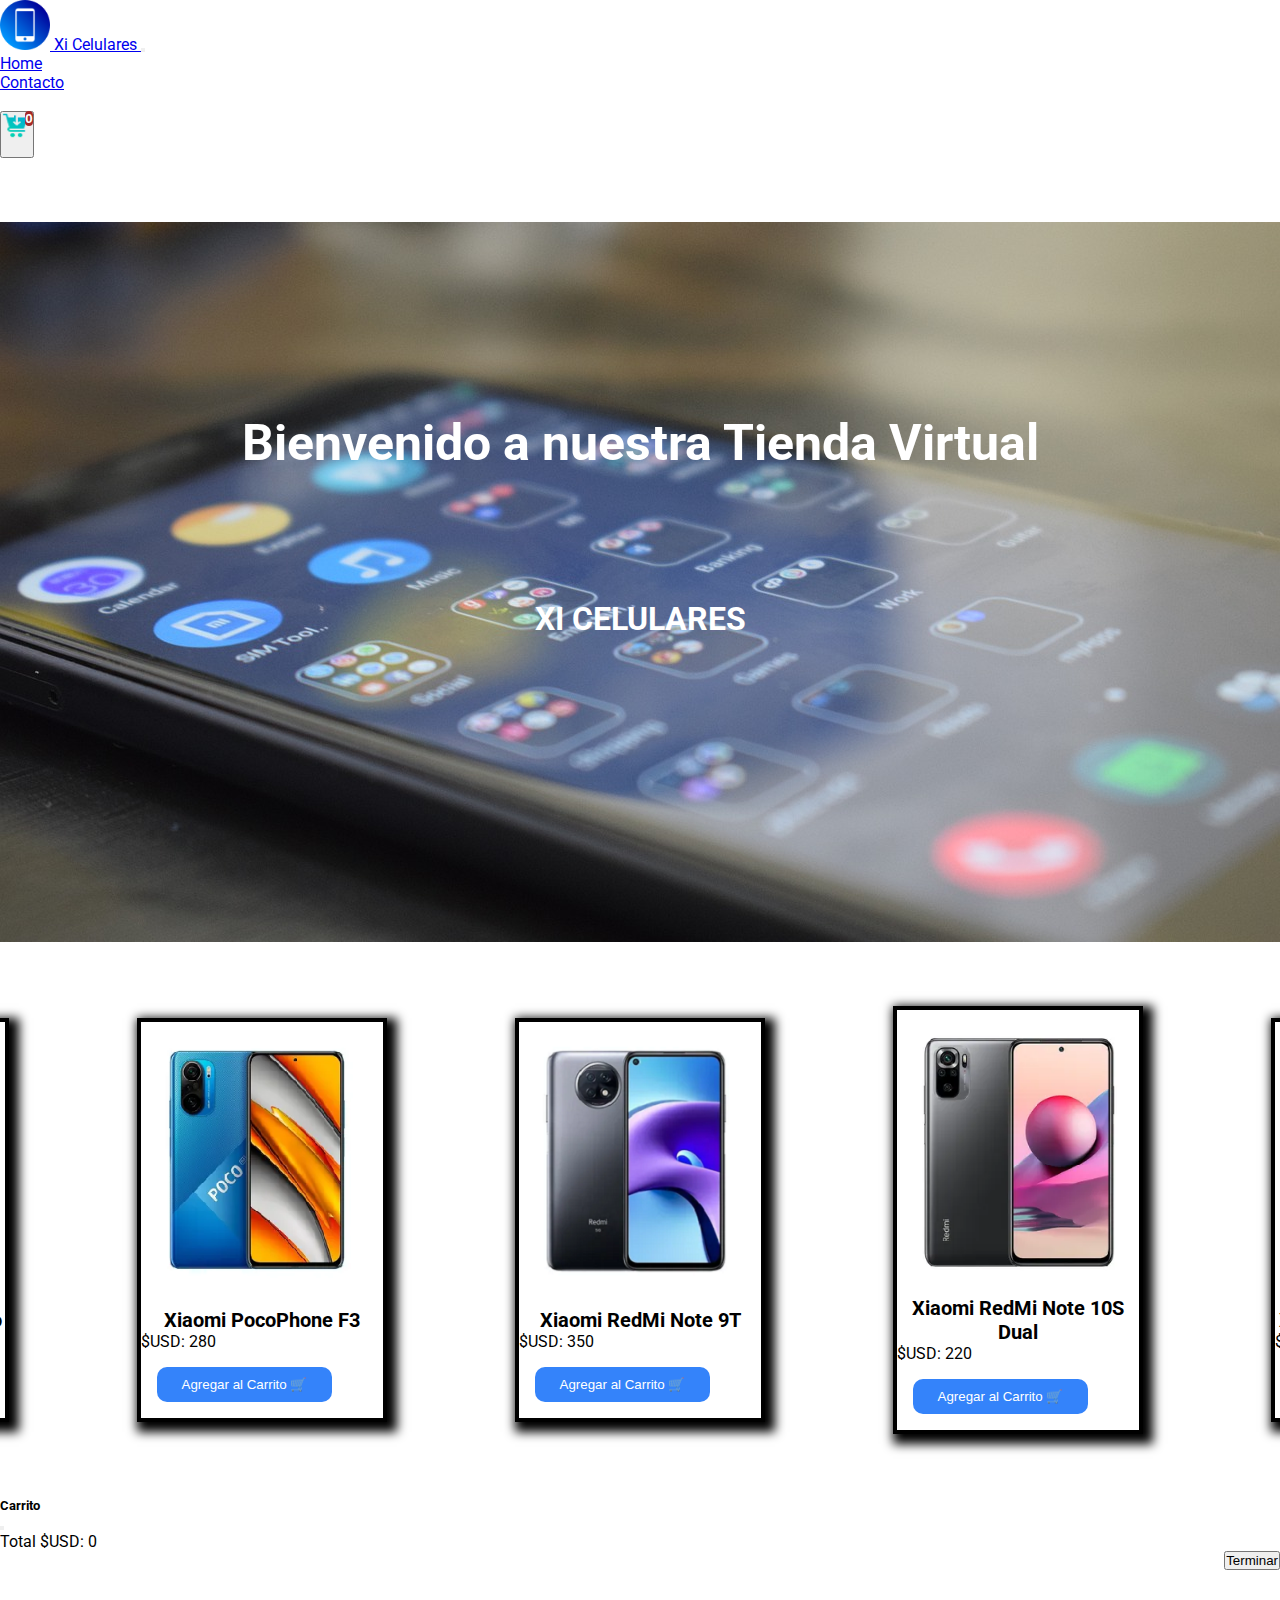
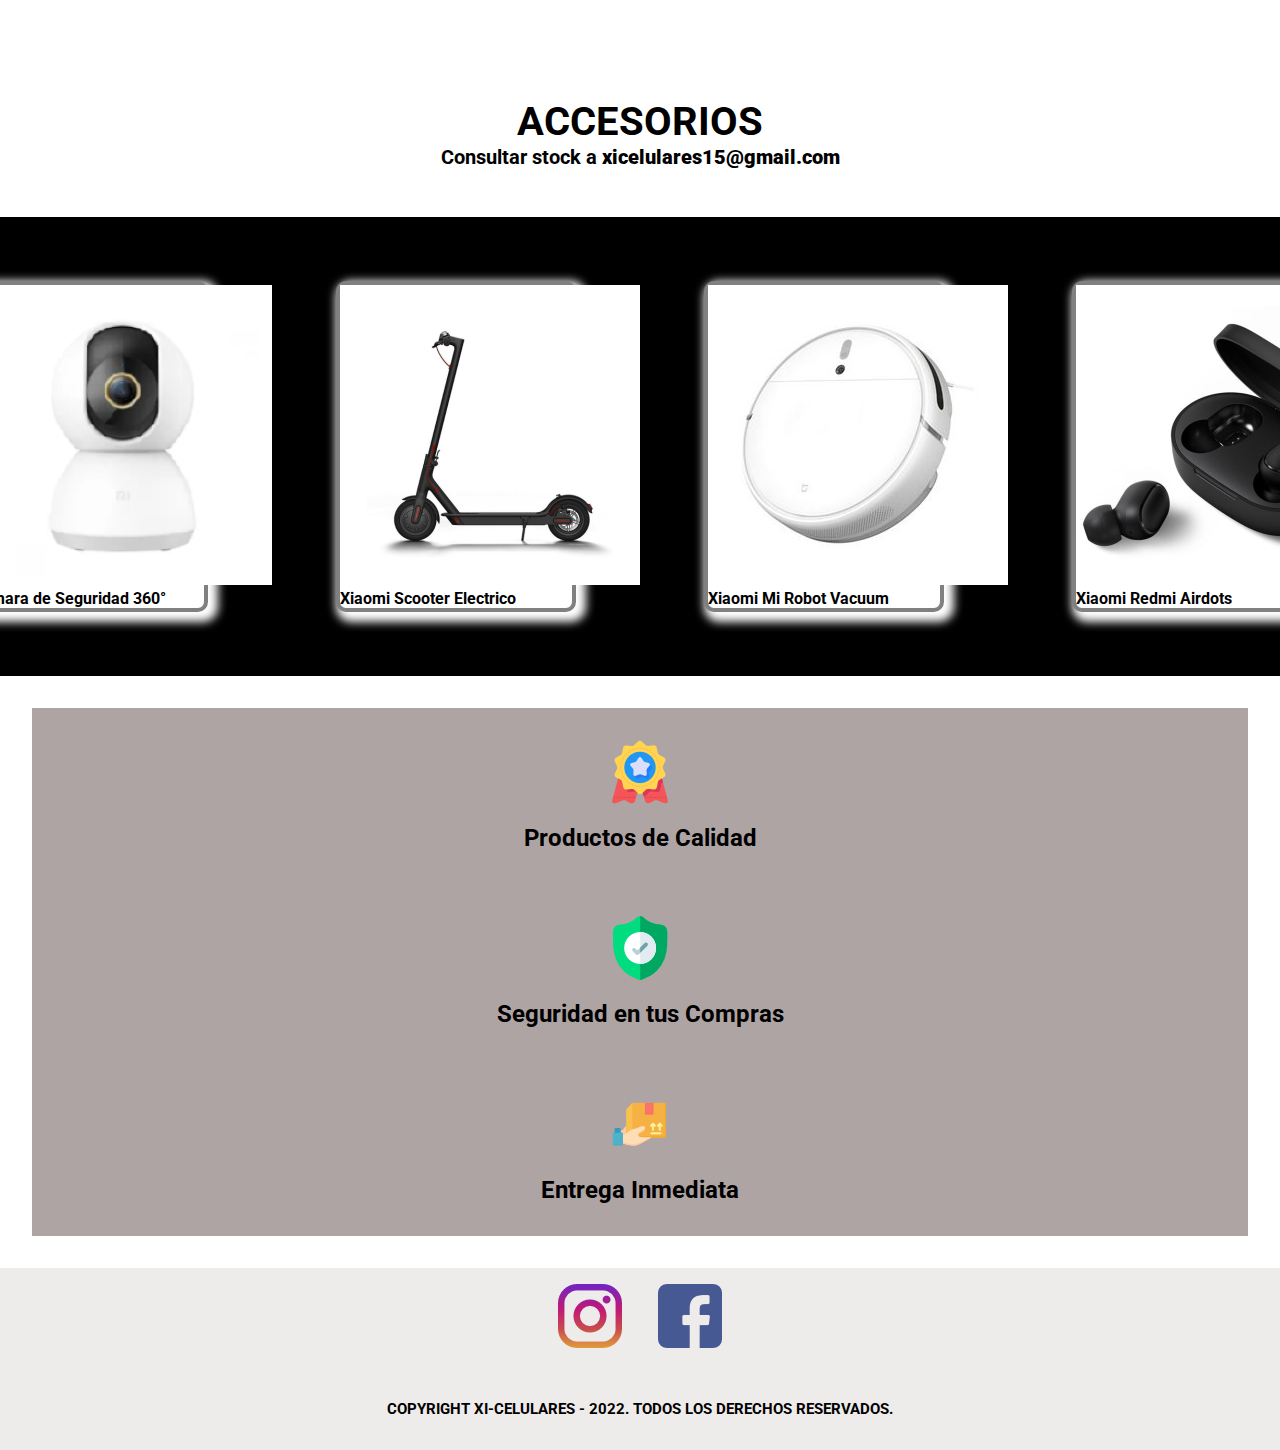
<file: index.html>
<!DOCTYPE html>
<html lang="en">
<head>
    <meta charset="UTF-8">
    <meta http-equiv="X-UA-Compatible" content="IE=edge">
    <meta name="viewport" content="width=device-width, initial-scale=1.0">
    <!-- Bootstrap CSS -->
    <link href="https://cdn.jsdelivr.net/npm/bootstrap@5.1.3/dist/css/bootstrap.min.css" rel="stylesheet" integrity="sha384-1BmE4kWBq78iYhFldvKuhfTAU6auU8tT94WrHftjDbrCEXSU1oBoqyl2QvZ6jIW3" crossorigin="anonymous">
    <link rel="stylesheet" href="css/styles.css">
    <title>Tienda de Celulares Xiaomi</title>
    
</head>
<body>
    <!--NAV BAR-->

    <nav class="navbar navbar-expand-lg navbar-dark bg-dark fixed-top navegacion">
        <div class="container-fluid">
            <a class="navbar-brand" href="index.html">
                <img src="./img/icono_index.png" alt="" width="50" height="50">
              </a>
          <a class="navbar-brand" href="index.html">Xi Celulares
          </a>
          <button class="navbar-toggler" type="button" data-bs-toggle="collapse" data-bs-target="#navbarNav" aria-controls="navbarNav" aria-expanded="false" aria-label="Toggle navigation">
            <span class="navbar-toggler-icon"></span>
          </button>
          <div class="collapse navbar-collapse  justify-content-center fs-4" id="navbarNav">
            <ul class="navbar-nav menu">
              <li class="nav-item p-3">
                <a class="nav-link active" aria-current="page" href="index.html">Home</a>
              </li>
              <li class="nav-item p-3">
                <a class="nav-link active" aria-current="page" href="./pages/contacto.html">Contacto</a>
              </li>
              <li class="nav-item">    
              </li>
          </div>
      </div>  
      <button type="button" class="btn" style="color: white; text-align: center;" data-bs-toggle="modal" data-bs-target="#exampleModal"><img src="./img/carrito.png" width="30px" height="25px" alt="" srcset=""><div class="container-cantidad-productos"><span class="cantidad-productos"> 0 </span></div>
      </button>
    </nav>

      <!--HERO SECTION-->
      <div class="container-fluid" id="container-hero">
          <div class="row"id="container-hero-img">
            <div class="col-md-12">
              <h2 class="container-hero-saludo">Bienvenido a nuestra Tienda Virtual</h2>
              <h1 class="container-hero-titulo">XI CELULARES</h1>
            </div>           
           </div>
        </div>
    </div>

    <!--TIENDA-->
        <div class="container">
          <div class= "contenedor-tienda row"></div>
        </div>

    <!--CARRITO-->

    <div class="modal fade" id="exampleModal" tabindex="-1" aria-labelledby="exampleModalLabel" aria-hidden="true">
      <div class="modal-dialog">
        <div class="modal-content">
          <div class="modal-header">
            <h5 class="modal-title" id="exampleModalLabel">Carrito</h5>
            <button type="button" class="btn-close" data-bs-dismiss="modal" aria-label="Close"></button>
          </div>
          <div class="modal-body" id="contenedor-carrito">
            
          </div>
          <div class="modal-footer">
            <p>Total $USD: <span id="totalProductos">0</span></p>
            <div id="finalizar" style="display: flex; justify-content: flex-end;"></div>
          </div>
        </div>
      </div>
    </div>

    <div id="container">
    </div>

    <!-- SECCION ACCESORIOS-->
    <section class="accesorios ">
    <div class="contenedor-accesorios-parrafo">
    <h2>ACCESORIOS</h2>
    <h3>Consultar stock a <strong>xicelulares15@gmail.com</strong> </h3>
    </div>
    
    <div class="container ">
      <div class="row cards-accesorios">
        <div class="col-md-12">

        </div>
      </div>
    </div>
  </section>

  <!--BANNER-->
    <div class="banner">
      <div class="container-fluid">
        <div class="row container-banner">
          <div class="col-md-4">
            <div class="contenido-banner">
              <img src="./img/icono-banner-calidad.png" alt="">
              <h2>Productos de Calidad</h2>
            </div>
          </div>
          <div class="col-md-4">
            <div class="contenido-banner">
              <img src="./img/icono_banner_seguro.png" alt="">
              <h2>Seguridad en tus Compras</h2>
          </div>
          </div>
          <div class="col-md-4">
            <div class="contenido-banner">
              <img src="./img/icono-banner-entrega.png" alt="">
              <h2>Entrega Inmediata</h2>
          </div>
        </div>
    </div>
  </div>
</div>
</div>

<!--FOOTER-->

<div class="container-fluid footer">
  <div class="row justify-content-center">
    <div class="col-md-6 footer-redes">
      <a href=""><img src="./img/icono-instagram.png" alt=""></a>
      <a href=""><img src="./img/icono-facebook.png" alt=""></a>
    </div>
    <div class="col-md-6 footer-copyright">
      <h3>COPYRIGHT XI-CELULARES - 2022. TODOS LOS DERECHOS RESERVADOS.</h3>
    </div>
  </div>


</div>
    





    <script src="https://code.jquery.com/jquery-3.6.0.min.js"></script>
    <script src="https://cdn.jsdelivr.net/npm/bootstrap@5.1.3/dist/js/bootstrap.bundle.min.js" integrity="sha384-ka7Sk0Gln4gmtz2MlQnikT1wXgYsOg+OMhuP+IlRH9sENBO0LRn5q+8nbTov4+1p" crossorigin="anonymous"></script>
    <script src="script.js"></script>
    <script src="accesorios.js"></script>
    <script src="efectos.js"></script>
</body>
</html>
</file>
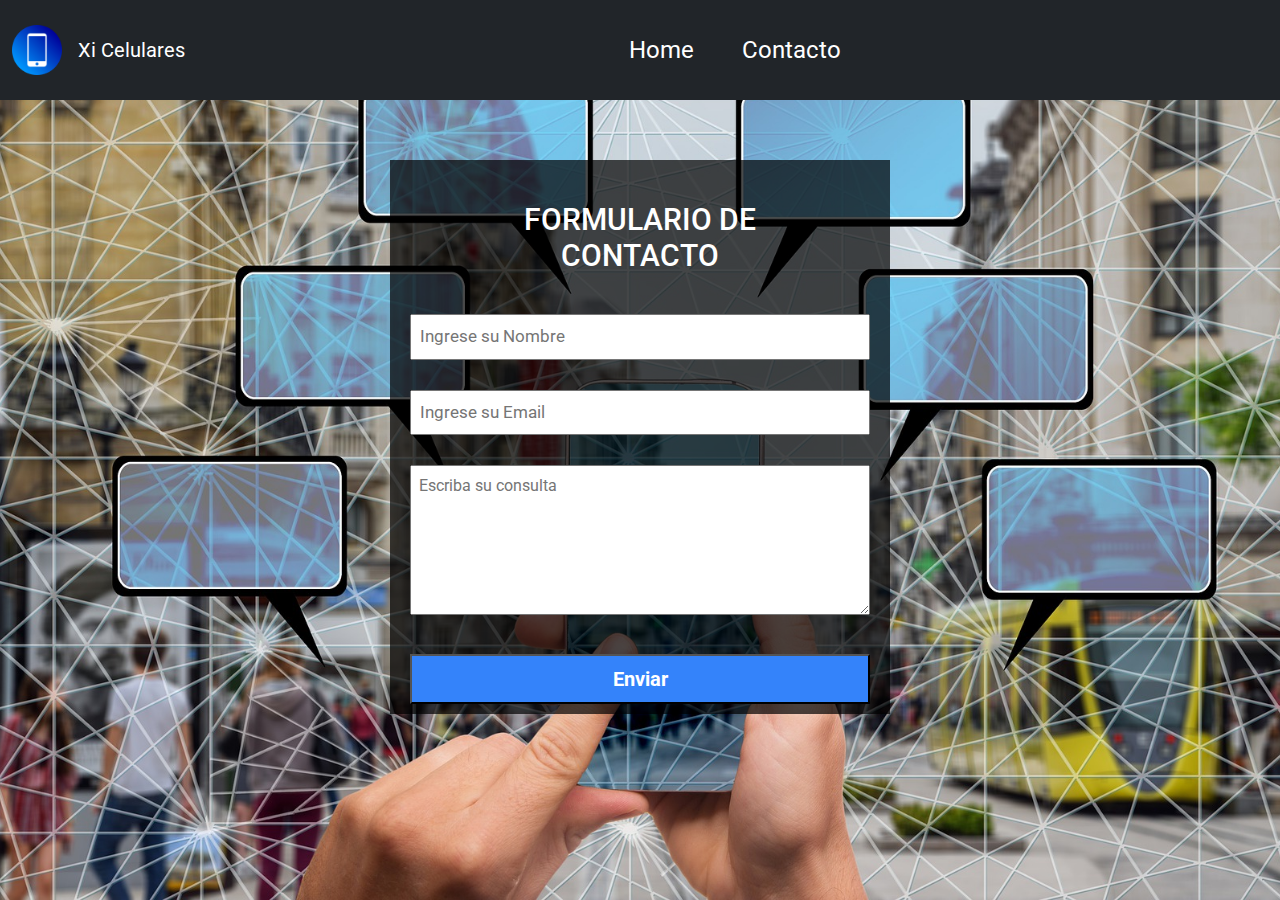
<file: pages/contacto.html>
<!DOCTYPE html>
<html lang="en">
<head>
    <meta charset="UTF-8">
    <meta http-equiv="X-UA-Compatible" content="IE=edge">
    <meta name="viewport" content="width=device-width, initial-scale=1.0">
    <link rel="stylesheet" href="../css/styles.css">
    <link href="https://cdn.jsdelivr.net/npm/bootstrap@5.1.3/dist/css/bootstrap.min.css" rel="stylesheet">
    <title>Document</title>
</head>

<body id="body-contacto">

    <!--NAV BAR-->

    <nav class="navbar navbar-expand-lg navbar-dark bg-dark fixed-top navegacion">
        <div class="container-fluid">
            <a class="navbar-brand" href="../index.html">
                <img src="../img/icono_index.png" alt="" width="50" height="50">
              </a>
          <a class="navbar-brand" href="../index.html">Xi Celulares
          </a>
          <button class="navbar-toggler" type="button" data-bs-toggle="collapse" data-bs-target="#navbarNav" aria-controls="navbarNav" aria-expanded="false" aria-label="Toggle navigation">
            <span class="navbar-toggler-icon"></span>
          </button>
          <div class="collapse navbar-collapse  justify-content-center fs-4" id="navbarNav">
            <ul class="navbar-nav menu">
              <li class="nav-item p-3">
                <a class="nav-link active" aria-current="page" href="../index.html">Home</a>
              </li>
              <li class="nav-item p-3">
                <a class="nav-link active" aria-current="page" href="contacto.html">Contacto</a>
              </li>
              <li class="nav-item">    
              </li>
          </div>
      </div>  
    </nav>
    
    <form action="https://formsubmit.co/xicelulares15@gmail.com" method="POST" class="formulario-contacto">
        <h2>FORMULARIO DE CONTACTO</h2>
        <input type="text" name="name"  placeholder="Ingrese su Nombre" required>
        <input type="email" name="email" placeholder="Ingrese su Email" required>
        <textarea name="mensaje" placeholder="Escriba su consulta" required></textarea> 
        <button type="submit" id="btnContacto">Enviar
        </button>
   </form>
</div>
</div>
</div>
  

<script src="https://code.jquery.com/jquery-3.6.0.min.js"></script>
<script src="https://cdn.jsdelivr.net/npm/bootstrap@5.1.3/dist/js/bootstrap.bundle.min.js" integrity="sha384-ka7Sk0Gln4gmtz2MlQnikT1wXgYsOg+OMhuP+IlRH9sENBO0LRn5q+8nbTov4+1p" crossorigin="anonymous"></script>
</body>
</html>
</file>
<file: css/styles.css>
@import url("https://fonts.googleapis.com/css2?family=Roboto:wght@300&display=swap");
* {
  margin: 0;
  padding: 0;
  -webkit-box-sizing: border-box;
          box-sizing: border-box;
}

body {
  font-family: 'Roboto';
}

.menu li a:hover {
  text-decoration: underline;
}

.cantidad-productos {
  position: relative;
  top: -30px;
  left: 12px;
  font-weight: bold;
  background-color: #a52828;
  border-radius: 10px 10px 10px 10px;
}

#container-hero {
  width: 100%;
  margin-top: 4rem;
  padding: 0;
  display: -webkit-box;
  display: -ms-flexbox;
  display: flex;
}

#container-hero-img {
  background-image: url(../img/hero_section.jpg);
  background-size: cover;
  height: 80vh;
  width: 100%;
  margin: 0;
  padding-top: 3rem;
}

.container-hero-titulo {
  color: white;
  text-align: center;
  padding-top: 8rem;
  font-size: 'Poppins';
}

.container-hero-saludo {
  color: white;
  font-weight: bold;
  font-size: 50px;
  text-align: center;
  padding-top: 4rem;
  margin-top: 5rem;
}

.contenedor-tienda {
  display: -webkit-box;
  display: -ms-flexbox;
  display: flex;
  -webkit-box-orient: horizontal;
  -webkit-box-direction: normal;
      -ms-flex-direction: row;
          flex-direction: row;
  -webkit-box-pack: center;
      -ms-flex-pack: center;
          justify-content: center;
  -webkit-box-align: center;
      -ms-flex-align: center;
          align-items: center;
  background-color: white;
}

.card {
  -webkit-box-align: center;
      -ms-flex-align: center;
          align-items: center;
  margin: 4rem;
  padding: 0;
  background-color: white;
  border: solid 4px black;
  -webkit-box-shadow: 5px 5px 10px 5px;
          box-shadow: 5px 5px 10px 5px;
  width: 300px;
}

.card:hover {
  background-color: #f5efef;
  color: black;
  cursor: pointer;
}

.nombre-modelo {
  text-align: center;
  font-size: 20px;
  font-family: 'Roboto';
  font-weight: bold;
}

.imagen-card {
  height: 250px;
  width: 210px;
  -o-object-position: center;
     object-position: center;
  margin: 1rem;
  background-color: #c3c1c1;
}

.btn-carrito {
  -webkit-box-pack: center;
      -ms-flex-pack: center;
          justify-content: center;
  -webkit-box-align: center;
      -ms-flex-align: center;
          align-items: center;
  margin: 1rem;
  width: 175px;
  height: 35px;
  border-radius: 10px;
  border: none;
  background-color: #3483fa;
  color: white;
}

.btn-carrito:hover {
  background-color: #0b5ad1d5;
}

.card-carrito {
  display: -webkit-box;
  display: -ms-flexbox;
  display: flex;
  -webkit-box-pack: center;
      -ms-flex-pack: center;
          justify-content: center;
  -webkit-box-align: center;
      -ms-flex-align: center;
          align-items: center;
}

.card-carrito img {
  width: 50px;
}

.card-carrito h2 {
  font-size: 20px;
  padding: 2rem;
}

.card-carrito p {
  padding: 1rem;
}

.contenedor-accesorios-parrafo {
  -webkit-box-pack: center;
      -ms-flex-pack: center;
          justify-content: center;
  text-align: center;
  margin-top: 4rem;
  padding-top: 4rem;
  padding-bottom: 3rem;
}

.contenedor-accesorios-parrafo h2 {
  font-size: 40px;
}

.contenedor-accesorios-parrafo h3 {
  font-size: 20px;
}

.cards-accesorios {
  display: -webkit-box;
  display: -ms-flexbox;
  display: flex;
  -webkit-box-orient: horizontal;
  -webkit-box-direction: normal;
      -ms-flex-direction: row;
          flex-direction: row;
  -webkit-box-pack: center;
      -ms-flex-pack: center;
          justify-content: center;
  -webkit-box-align: center;
      -ms-flex-align: center;
          align-items: center;
  background-color: black;
}

.cards-accesorios .card {
  border-radius: 10px;
  border: solid 4px gray;
  -webkit-box-shadow: 5px 5px 10px 5px white;
          box-shadow: 5px 5px 10px 5px white;
}

.cards-accesorios .card:hover {
  -webkit-transform: translateY(-3%);
          transform: translateY(-3%);
}

.cards-accesorios .card-body {
  font-weight: bold;
}

.banner {
  background-color: #afa4a4;
  margin: 2rem;
}

.banner .contenido-banner {
  padding: 2rem;
  text-align: center;
}

.banner .contenido-banner h2 {
  padding-top: 1rem;
}

#body-contacto {
  background-image: url(../img/contacto.jpg);
  background-size: cover;
  background-position: center;
  background-attachment: fixed;
  font-family: 'Roboto';
}

.formulario-contacto {
  width: 500px;
  margin: auto;
  background-color: rgba(0, 0, 0, 0.7);
  padding: 10px 20px;
  margin-top: 10rem;
}

.formulario-contacto h2 {
  color: white;
  text-align: center;
  padding: 2rem;
  font-size: 30px;
}

.formulario-contacto input, textarea {
  width: 100%;
  margin-bottom: 30px;
  padding: 0.5rem;
  font-size: 17px;
  -webkit-box-sizing: border-box;
          box-sizing: border-box;
}

textarea {
  min-height: 150px;
  max-height: 300px;
  max-width: 100%;
}

#btnContacto {
  background-color: #d8d1d1;
  font-weight: bold;
  font-size: 20px;
  width: 100%;
  height: 50px;
  background-color: #3483fa;
  color: white;
  margin-top: 2rem;
}

#btnContacto:hover {
  background-color: #0b5ad1d5;
}

.footer {
  background-color: #eeebeb;
}

.footer-redes {
  text-align: center;
}

.footer-redes img {
  padding: 1rem;
}

.footer-copyright {
  text-align: center;
  padding: 2rem;
  color: black;
}

.footer-copyright h3 {
  font-size: 15px;
  font-weight: bold;
}

@media (max-width: 425px) {
  .formulario-contacto {
    width: 100%;
  }
}
/*# sourceMappingURL=styles.css.map */
</file>
